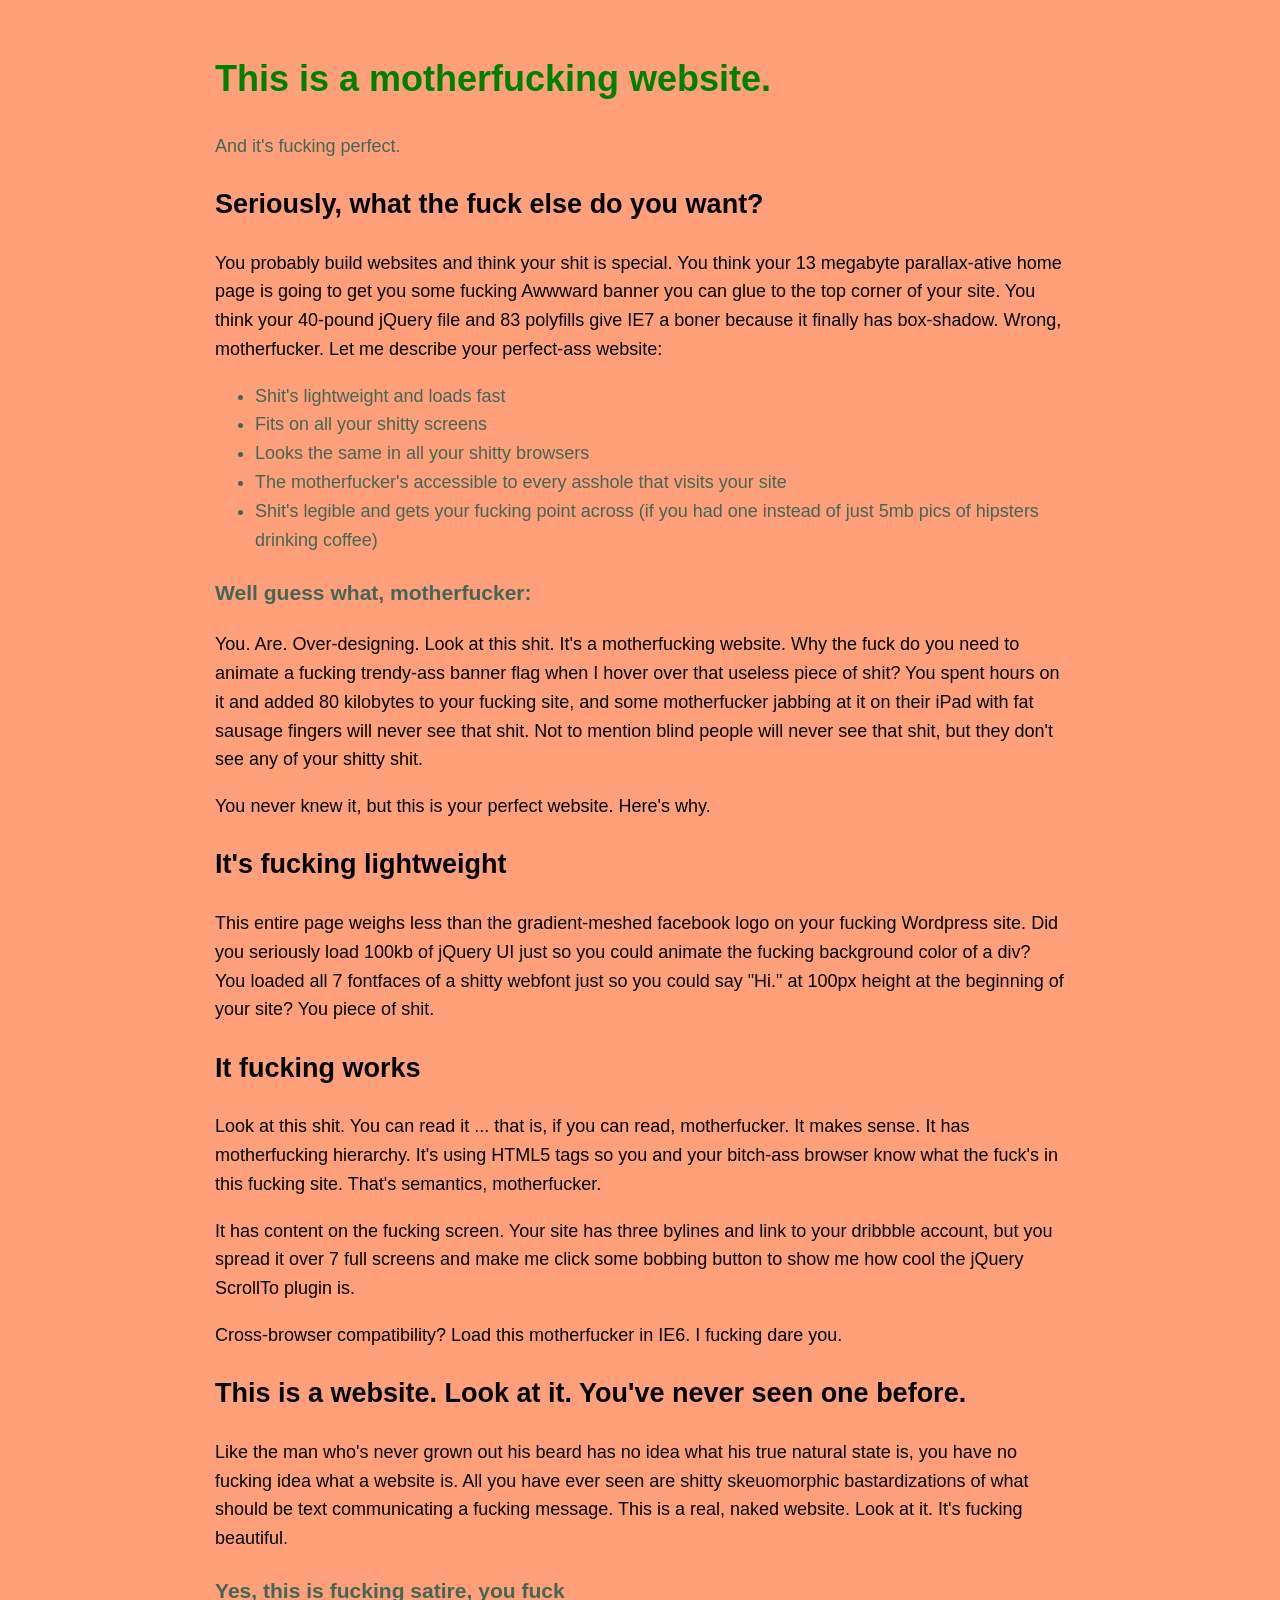
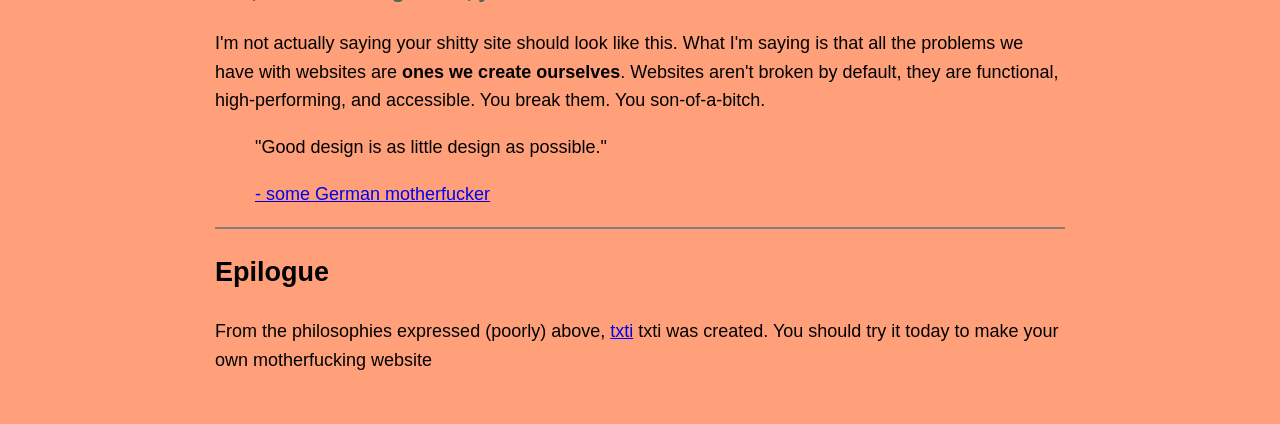
<file: index.html>
<!DOCTYPE html>
<html>
<head>
	<meta charset="utf-8" />
	<link rel="stylesheet" href="styles.css">
	<title>BetterMotherfucking website</title>
</head>
<body>
	<header>
		<h1>This is a motherfucking website.</h1>
		<aside>And it's fucking perfect.</aside>
	</header>

	<h2>Seriously, what the fuck else do you want?</h2>
		<p>You probably build websites and think your shit is special. You think your 13 megabyte parallax-ative home page is going to get you some fucking Awwward banner you can glue to the top corner of your site. You think your 40-pound jQuery file and 83 polyfills give IE7 a boner because it finally has box-shadow. Wrong, motherfucker. Let me describe your perfect-ass website:</p>
		<ul>
			<li>Shit's lightweight and loads fast</li>
			<li>Fits on all your shitty screens</li>
			<li>Looks the same in all your shitty browsers</li>
			<li>The motherfucker's accessible to every asshole that visits your site</li>
			<li>Shit's legible and gets your fucking point across (if you had one instead of just 5mb pics of hipsters drinking coffee)</li>
		</ul>

	<h3>Well guess what, motherfucker:</h3>
		<p>You. Are. Over-designing. Look at this shit. It's a motherfucking website. Why the fuck do you need to animate a fucking trendy-ass banner flag when I hover over that useless piece of shit? You spent hours on it and added 80 kilobytes to your fucking site, and some motherfucker jabbing at it on their iPad with fat sausage fingers will never see that shit. Not to mention blind people will never see that shit, but they don't see any of your shitty shit.</p>
		<p>You never knew it, but this is your perfect website. Here's why.</p>

	<h2>It's fucking lightweight</h2>
		<p>This entire page weighs less than the gradient-meshed facebook logo on your fucking Wordpress site. Did you seriously load 100kb of jQuery UI just so you could animate the fucking background color of a div? You loaded all 7 fontfaces of a shitty webfont just so you could say "Hi." at 100px height at the beginning of your site? You piece of shit.</p>

	<h2>It fucking works</h2>
		<p>Look at this shit. You can read it ... that is, if you can read, motherfucker. It makes sense. It has motherfucking hierarchy. It's using HTML5 tags so you and your bitch-ass browser know what the fuck's in this fucking site. That's semantics, motherfucker.</p>
		<p>It has content on the fucking screen. Your site has three bylines and link to your dribbble account, but you spread it over 7 full screens and make me click some bobbing button to show me how cool the jQuery ScrollTo plugin is.</p>
		<p>Cross-browser compatibility? Load this motherfucker in IE6. I fucking dare you.</p>

	<h2>This is a website. Look at it. You've never seen one before.</h2>
		<p>Like the man who's never grown out his beard has no idea what his true natural state is, you have no fucking idea what a website is. All you have ever seen are shitty skeuomorphic bastardizations of what should be text communicating a fucking message. This is a real, naked website. Look at it. It's fucking beautiful.</p>

	<h3>Yes, this is fucking satire, you fuck</h3>
		<p>I'm not actually saying your shitty site should look like this. What I'm saying is that all the problems we have with websites are <strong>ones we create ourselves</strong>. Websites aren't broken by default, they are functional, high-performing, and accessible. You break them. You son-of-a-bitch.</p>
		<blockquote cite="https://www.vitsoe.com/us/about/good-design">
			<p>"Good design is as little design as possible."</p>
			<footer><a href="https://www.vitsoe.com/us/about/good-design" target="_blank">- some German motherfucker</a></footer>
		</blockquote>

	<hr noshade>

	<h2>Epilogue</h2>
		<p>From the philosophies expressed (poorly) above, <a href="http://txti.es/" target="_blank">txti</a> txti was created. You should try it today to make your own motherfucking website</p>

<script src="hello.js"></script>
</body>
</html>
</file>
<file: styles.css>
body {
  background-color: lightsalmon;
  font-family: open sans, arial;
  margin: 50px auto;
  max-width: 850px;
  line-height: 1.6;
  font-size: 18px;
  color: #465;
  padding: 0 10px;
}

h1 {
  color: green;
}

h2 {
   display: block;
   font-size: 1.5em;
   margin-block-start: 0.83em;
   margin-block-end: 0.83em;
   margin-inline-start: 0px;
   margin-inline-end: 0px;
   font-weight: bold;
   color: black;
}

p {
  color: black;
}
</file>
